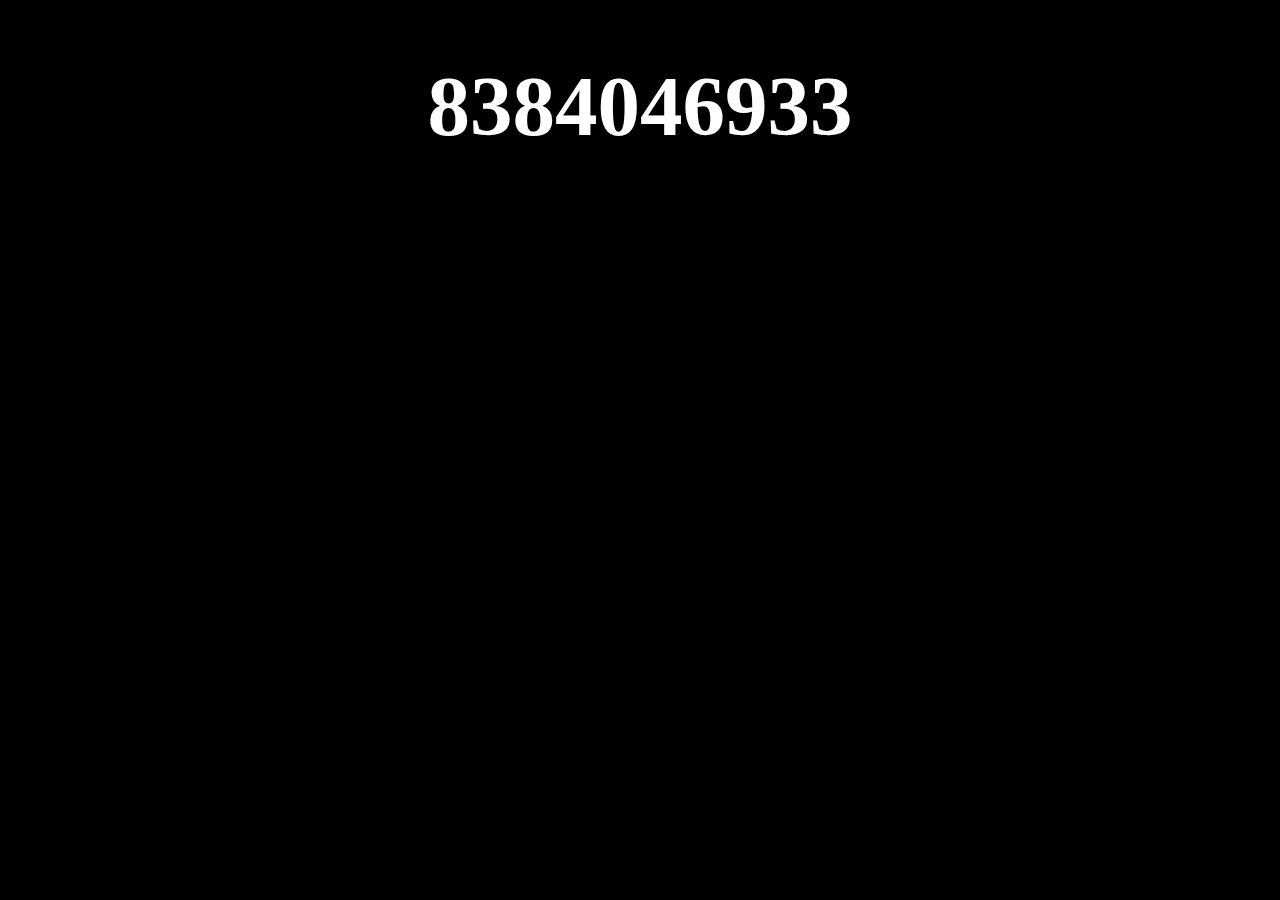
<file: Joint/04-5-part2.html>
<!DOCTYPE html>
<html>
<head>
  <title></title>
</head>
<style type="text/css">
  body
  {
    background-color:black;
  }
  .show
  {
    color: white;
    font-size:85px;
    text-align:center;
    font-family:cursive;
    animation:glow 1s ease-in-out infinite;
  }
  @-webkit-keyframes glow 
  {
    from 
    {
      text-shadow:0 0 10px white,0 0 20px white,0 0 30px green,0 0 40px green,0 0 50px green,0 0 60px red,0 0 70px red;
    }
    to 
    {
     text-shadow:0 0 10px green,0 0 20px green,0 0 30px green,0 0 40px white,0 0 50px white,0 0 60px white,0 0 70px green;
    }
  }
</style>
<body>

  <h1 class="show">8384046933</h1>

</body>
</html>
</file>
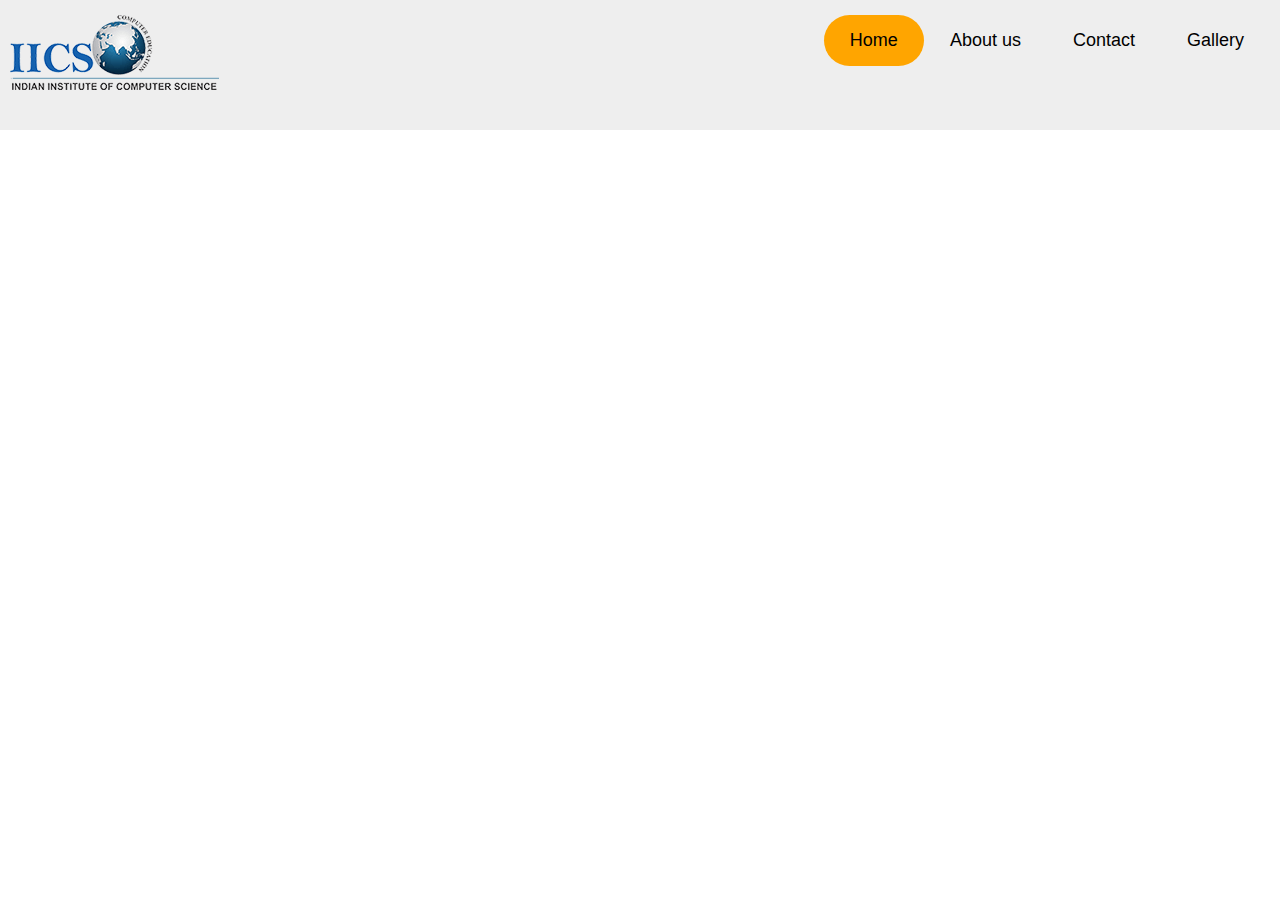
<file: Joint/iics/institute.html>
<!DOCTYPE html>
<html>
<head>
	<title></title>
</head>
<style type="text/css">
	body
	{
		margin:0px;
		font-family:arial;
	}
	.header
	{
		background-color:#eee;
		padding:15px 10px;
		overflow:hidden;
	}
	.header a
	{
		float:left;
		color:black;
		text-decoration:none;
		font-size:18px;
		padding:15px 26px;
		border-radius:35px;
	}
	.header a.logo
	{
		background-image:url("iicsindia logo.png");
		padding:50px 110px;
		background-repeat:no-repeat;
		/*margin-left:52px;*/
	}
	.header-right
	{
		float:right;
	}
	.header a:hover:not(.logo)
	{
		background-color:#ddd;
		color:black;
	}
	.header a.active
	{
		background-color:orange;
	}

	@media screen and (max-width:500px)
	{
		.header a
		{
			float:none;
			display:block;
			text-align:center;
			font-size:21px;
		}
		.header-right
		{
			float:none;
		}
		.logo
		{
			margin-left:140px;
		}
	}
</style>
<body>

	<div class="header">
		<a href="" class="logo"></a>
		<div class="header-right">
			<a href="" class="active">Home</a>
			<a href="">About us</a>
			<a href="">Contact</a>
			<a href="">Gallery</a>
		</div>
	</div>

</body>
</html>
</file>
